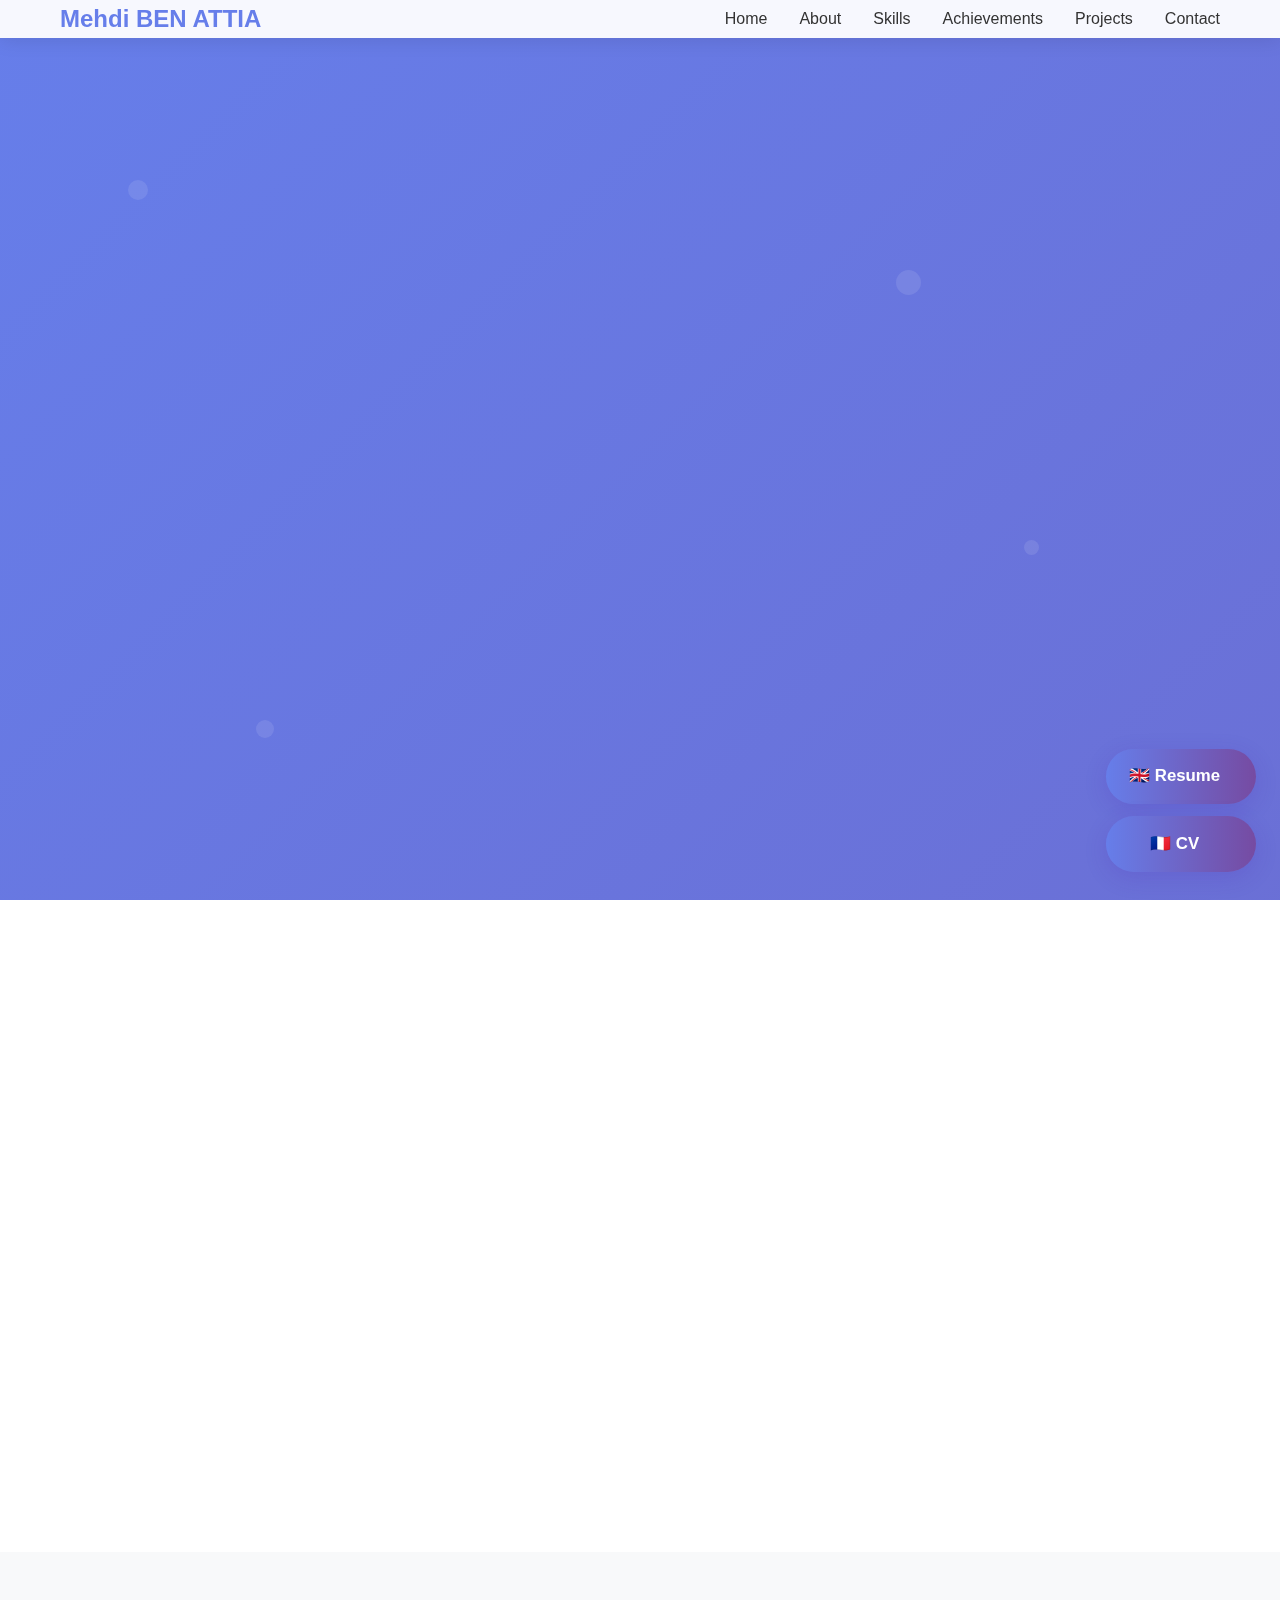
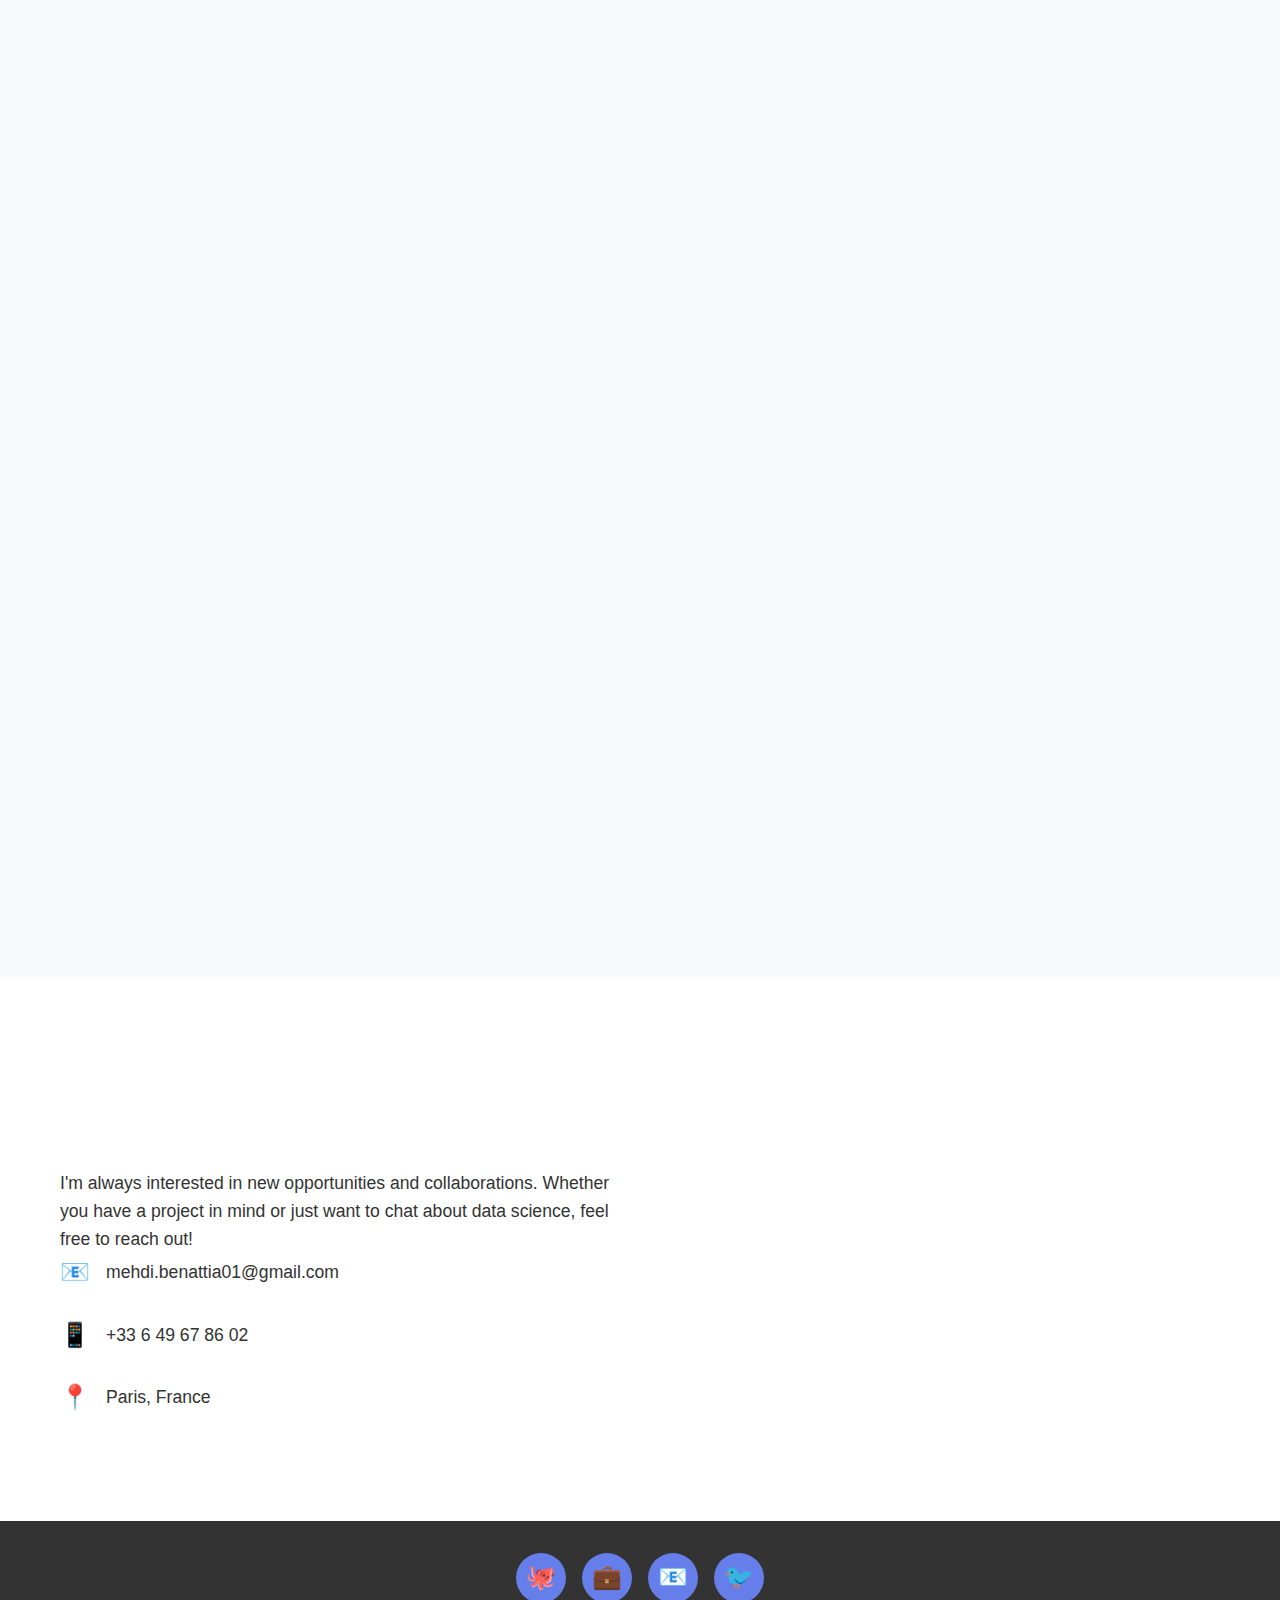
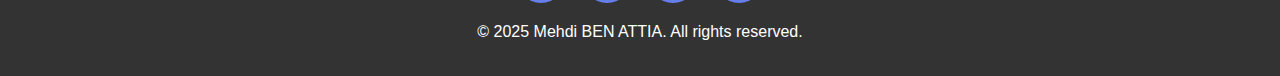
<file: index.html>
<!DOCTYPE html>
<html lang="en">
<head>
    <meta charset="UTF-8">
    <meta name="viewport" content="width=device-width, initial-scale=1.0">
    <title>Mehdi Ben Attia Portfolio</title>
    <link rel="stylesheet" href="public/css/style.css">
</head>
<body>
    <div id="header"></div>
    <section id="home" class="hero">
        <div class="hero-content">
            <h1>Mehdi BEN ATTIA</h1>
            <p class="subtitle">Data Scientist & AI Engineer</p>
            <p class="description">Transforming data into intelligent solutions through machine learning, deep learning, and advanced AI systems</p>
            <a href="#contact" class="cta-button">Get In Touch</a>
        </div>
        <!-- Floating particles -->
        <div class="particle" style="top: 20%; left: 10%; width: 20px; height: 20px; animation-delay: 0s;"></div>
        <div class="particle" style="top: 60%; left: 80%; width: 15px; height: 15px; animation-delay: 2s;"></div>
        <div class="particle" style="top: 30%; left: 70%; width: 25px; height: 25px; animation-delay: 4s;"></div>
        <div class="particle" style="top: 80%; left: 20%; width: 18px; height: 18px; animation-delay: 1s;"></div>
    </section>


    <section id="about" class="section">
        <div class="container">
            <h2 class="section-title fade-in">About Me</h2>
            <div class="about-content fade-in">
                <img src="public/images/mehdi.jpeg" alt="Mehdi BEN ATTIA" class="profile-img">
                <div class="about-text">
                    <p>Hello! I'm Mehdi, a passionate Data Scientist and AI Engineer with experience in transforming complex datasets into intelligent solutions. Currently pursuing my MS in Expert Big Data Engineering at Université de Technologie Troyes, I specialize in machine learning, deep learning, and advanced AI systems.</p>
                    
                    <p>My expertise spans across developing RNN/LSTM models for predictive analytics, building RAG (Retrieval-Augmented Generation) systems, and fine-tuning large language models for various applications. I have hands-on experience with modern AI frameworks and cloud deployment strategies.</p>
                    
                    <p>When I'm not working with data, you can find me participating in hackathons (where I've won multiple first places!), contributing to open-source projects, or exploring the latest developments in AI and machine learning. I'm fluent in Arabic, French, and English, bringing a multicultural perspective to my work.</p>
                </div>
            </div>
        </div>
    </section>

    <!-- <div id="travel-section-placeholder"></div> -->


    <!-- <div class="resume-section section" id="resume">
        <div class="container">
            <h2 class="section-title">My Resume</h2>
            <iframe 
                src="public/files/Mehdi-BEN-ATTIA-Resume.pdf"
                width="100%" 
                height="700px" 
                style="border: none; border-radius: 12px; box-shadow: 0 4px 32px rgba(0,0,0,0.09); background: #fff;">
            </iframe>
            <p style="text-align:center; margin-top: 1rem;">
                <a href="public/files/Mehdi-BEN-ATTIA-Resume.pdf" download class="cta-button">
                    📄 Download my resume (PDF)
                </a>
            </p>
        </div>
    </div> -->
    

    <section id="skills" class="section">
        <div class="container">
            <h2 class="section-title fade-in">Skills & Expertise</h2>
            <div class="skills-grid fade-in">
                <div class="skill-category">
                    <div class="skill-icon">🐍</div>
                    <h3>AI & Data Science</h3>
                    <ul class="skill-list">
                        <li>Python</li>
                        <li>Machine Learning</li>
                        <li>Deep Learning</li>
                        <li>NLP & LLM</li>
                        <li>RAG Systems</li>
                    </ul>
                </div>
                <div class="skill-category">
                    <div class="skill-icon">🤖</div>
                    <h3>ML Frameworks</h3>
                    <ul class="skill-list">
                        <li>TensorFlow</li>
                        <li>PyTorch</li>
                        <li>HuggingFace</li>
                        <li>LangChain</li>
                        <li>LlamaIndex</li>
                    </ul>
                </div>
                <div class="skill-category">
                    <div class="skill-icon">🗄️</div>
                    <h3>Databases</h3>
                    <ul class="skill-list">
                        <li>SQL</li>
                        <li>MongoDB</li>
                        <li>Qdrant</li>
                        <li>ChromaDB</li>
                        <li>ElasticSearch</li>
                    </ul>
                </div>
                <div class="skill-category">
                    <div class="skill-icon">☁️</div>
                    <h3>DevOps & Cloud</h3>
                    <ul class="skill-list">
                        <li>AWS (S3, SageMaker, ECS)</li>
                        <li>Docker</li>
                        <li>GitLab/GitHub</li>
                        <li>Apache Spark</li>
                        <li>Apache Airflow</li>
                    </ul>
                </div>
            </div>
        </div>
    </section>

    <section id="achievements" class="section">
        <div class="container">
            <h2 class="section-title fade-in">Achievements & Hackathons</h2>
            
            <!-- AI4Health Hackathon -->
            <div class="achievement-card fade-in">
                <div class="achievement-header">
                    <h3 class="achievement-title">🏆 1st Place - AI4Health Hackathon</h3>
                    <p class="achievement-date">May 2023</p>
                </div>
                <div class="achievement-content">
                    <div class="slider-container">
                        <div class="slider" id="slider1">
                            <div class="slide">
                                <img src="public/images/hackathons/AI4Health/1.JPG" alt="AI4Health Photo 1">
                            </div>
                            <div class="slide">
                                <img src="public/images/hackathons/AI4Health/2.jpg" alt="AI4Health Photo 2">
                            </div>
                            <div class="slide">
                                <img src="public/images/hackathons/AI4Health/3.jpg" alt="AI4Health Photo 3">
                            </div>
                            <div class="slide">
                                <img src="public/images/hackathons/AI4Health/4.jpg" alt="AI4Health Photo 4">
                            </div>
                        </div>
                        <button class="slider-nav prev" >❮</button>
                        <button class="slider-nav next" >❯</button>
                        <div class="slider-dots">
                            <span class="dot active" ></span>
                            <span class="dot" ></span>
                            <span class="dot"></span>
                            <span class="dot" ></span>
                        </div>
                    </div>
                    
                    <div class="achievement-description">
                        <h4>AI-Powered Medication Side Effect Classifier</h4>
                        <p>Fine-tuned a large language model (GPT-2) to identify and classify the severity of side effects from medication usage. This innovative solution helps healthcare professionals and patients better understand medication risks.</p>
                        <p>Built a user-friendly demo interface using Streamlit, making the AI model accessible to healthcare practitioners for real-time side effect analysis.</p>
                        <div class="achievement-tech">
                            <span class="tech-badge">GPT-2</span>
                            <span class="tech-badge">HuggingFace</span>
                            <span class="tech-badge">Streamlit</span>
                            <span class="tech-badge">NLP</span>
                        </div>
                    </div>
                </div>
            </div>

            <!-- OpenGovData Hackathon -->
            <div class="achievement-card fade-in">
                <div class="achievement-header">
                    <h3 class="achievement-title">🏆 1st Place - OpenGovData Hackathon</h3>
                    <p class="achievement-date">April 2023</p>
                </div>
                <div class="achievement-content">
                    <div class="slider-container">
                        <div class="slider" id="slider2">
                            <div class="slide">
                                <img src="public/images/hackathons/OpenGov/1.JPG" alt="OpenGovData Hackathon 1">
                            </div>
                            <div class="slide">
                                <img src="public/images/hackathons/OpenGov/2.jpg" alt="OpenGovData Hackathon 2">
                            </div>
                        </div>
                        
                        <button class="slider-nav prev" >❮</button>
                        <button class="slider-nav next" >❯</button>
                        <div class="slider-dots">
                            <span class="dot active" ></span>
                            <span class="dot" ></span>
                        </div>
                    </div>
                    <div class="achievement-description">
                        <h4>Smart Mammography Service Access Platform</h4>
                        <p>Developed an intelligent solution to simplify and automate access to mammography services using public health datasets. The platform streamlines the appointment booking process and improves healthcare accessibility.</p>
                        <p>Leveraged government open data to create a comprehensive system that matches patients with available services based on location, availability, and medical requirements.</p>
                        <div class="achievement-tech">
                            <span class="tech-badge">Python</span>
                            <span class="tech-badge">Data Analysis</span>
                            <span class="tech-badge">API Integration</span>
                            <span class="tech-badge">Healthcare</span>
                        </div>
                    </div>
                </div>
            </div>

            <!-- CardioHackathon -->
            <div class="achievement-card fade-in">
                <div class="achievement-header">
                    <h3 class="achievement-title">🏆 1st Place - CardioHackathon</h3>
                    <p class="achievement-date">March 2023</p>
                </div>
                <div class="achievement-content">
                    <div class="slider-container">
                        <div class="slider" id="slider3">
                            <div class="slide">
                                <img src="public/images/hackathons/Cardio/1.JPEG" alt="CardioHackathon Photo 1">
                            </div>
                            <div class="slide">
                                <img src="public/images/hackathons/Cardio/2.JPEG" alt="CardioHackathon Photo 2">
                            </div>
                            <div class="slide">
                                <img src="public/images/hackathons/Cardio/3.JPG" alt="CardioHackathon Photo 3">
                            </div>
                            <div class="slide">
                                <img src="public/images/hackathons/Cardio/4.JPG" alt="CardioHackathon Photo 4">
                            </div>
                        </div>
                        <button class="slider-nav prev" >❮</button>
                        <button class="slider-nav next" >❯</button>
                        <div class="slider-dots">
                            <span class="dot active" ></span>
                            <span class="dot" ></span>
                            <span class="dot" ></span>
                            <span class="dot" ></span>                        </div>
                    </div>
                    <div class="achievement-description">
                        <h4>Heart Failure Decision Support System</h4>
                        <p>Designed a smart decision-support tool to assist physicians in treating patients with heart failure using predictive modeling and medical datasets. The system provides evidence-based treatment recommendations.</p>
                        <p>Integrated multiple data sources and machine learning algorithms to create a comprehensive tool that helps doctors make more informed decisions about patient care.</p>
                        <div class="achievement-tech">
                            <span class="tech-badge">Machine Learning</span>
                            <span class="tech-badge">Predictive Modeling</span>
                            <span class="tech-badge">Medical Data</span>
                            <span class="tech-badge">Decision Support</span>
                        </div>
                    </div>
                </div>
            </div>
        </div>
    </section>
    <section id="projects" class="section">
        <div class="container">
            <h2 class="section-title fade-in">Featured Projects</h2>
            <div class="projects-grid fade-in">
                <div class="project-card">
                    <div class="project-img">🎯</div>
                    <div class="project-content">
                        <h3 class="project-title">Engine Health Monitoring System</h3>
                        <p>Designed and trained RNN/LSTM models for engine health monitoring using sensor data at Safran. Currently developing this system to predict maintenance needs and prevent failures.</p>
                        <div class="project-tech">
                            <span class="tech-tag">Python</span>
                            <span class="tech-tag">PyTorch</span>
                            <span class="tech-tag">LSTM</span>
                            <span class="tech-tag">AWS</span>
                        </div>
                        <div class="project-links">
                            <a href="#" class="project-link">Private Project</a>
                        </div>
                    </div>
                </div>
                <div class="project-card">
                    <div class="project-img">📚</div>
                    <div class="project-content">
                        <h3 class="project-title">RAG Document Search System</h3>
                        <p>Developed a Retrieval-Augmented Generation system to improve internal document search using LiteLLM, LlamaIndex, and Qdrant for enhanced information retrieval.</p>
                        <div class="project-tech">
                            <span class="tech-tag">Python</span>
                            <span class="tech-tag">LlamaIndex</span>
                            <span class="tech-tag">Qdrant</span>
                            <span class="tech-tag">LangChain</span>
                        </div>
                        <div class="project-links">
                            <a href="#" class="project-link">View Details</a>
                        </div>
                    </div>
                </div>
                <div class="project-card">
                    <div class="project-img">🏥</div>
                    <div class="project-content">
                        <h3 class="project-title">Chronic Kidney Disease Prediction</h3>
                        <p>Built a complete machine learning pipeline for chronic kidney disease prediction, including data preprocessing, model training, evaluation, and Flask deployment.</p>
                        <div class="project-tech">
                            <span class="tech-tag">Python</span>
                            <span class="tech-tag">Machine Learning</span>
                            <span class="tech-tag">Flask</span>
                            <span class="tech-tag">Healthcare</span>
                        </div>
                        <div class="project-links">
                            <a href="https://github.com/mehdi-benattia" class="project-link">View Code</a>
                        </div>
                    </div>
                </div>
                <div class="project-card">
                    <div class="project-img">🎓</div>
                    <div class="project-content">
                        <h3 class="project-title">Skill-Based Curriculum Platform</h3>
                        <p>Created an intelligent platform using web scraping, NLP, and recommendation systems to match learning paths with required skills using SkillNER and data visualization.</p>
                        <div class="project-tech">
                            <span class="tech-tag">Python</span>
                            <span class="tech-tag">NLP</span>
                            <span class="tech-tag">SkillNER</span>
                            <span class="tech-tag">Power BI</span>
                        </div>
                        <div class="project-links">
                            <a href="https://github.com/mehdi-benattia" class="project-link">View Code</a>
                        </div>
                    </div>
                </div>
            </div>
        </div>
    </section>

    <section id="contact" class="section">
        <div class="container">
            <h2 class="section-title fade-in">Get In Touch</h2>
            <div class="contact-content">
                <div class="contact-info">
                    <p>I'm always interested in new opportunities and collaborations. Whether you have a project in mind or just want to chat about data science, feel free to reach out!</p>
                    
                    <div class="contact-item">
                        <span class="contact-icon">📧</span>
                        <span>mehdi.benattia01@gmail.com</span>
                    </div>
                    <div class="contact-item">
                        <span class="contact-icon">📱</span>
                        <span>+33 6 49 67 86 02</span>
                    </div>
                    <div class="contact-item">
                        <span class="contact-icon">📍</span>
                        <span>Paris, France</span>
                    </div>
                </div>
                
                <!-- <form class="contact-form" onsubmit="handleSubmit(event)">
                    <div class="form-group">
                        <label for="name">Name</label>
                        <input type="text" id="name" name="name" required>
                    </div>
                    <div class="form-group">
                        <label for="email">Email</label>
                        <input type="email" id="email" name="email" required>
                    </div>
                    <div class="form-group">
                        <label for="message">Message</label>
                        <textarea id="message" name="message" rows="5" required></textarea>
                    </div>
                    <button type="submit" class="submit-btn">Send Message</button>
                </form> -->
            </div>
        </div>
    </section>

    <div id="footer"></div>


    <div class="resume-float-btns">
        <a href="public/files/Mehdi-BEN-ATTIA-Resume.pdf" 
           class="resume-float-btn"
           target="_blank"
           title="View my resume in English">
            🇬🇧 Resume
        </a>
        <a href="public/files/Mehdi-BEN-ATTIA-CV.pdf" 
           class="resume-float-btn"
           target="_blank"
           title="Voir mon CV en français">
            🇫🇷 CV
        </a>
    </div>
    
    <script src="public/js/main.js"></script>
    <script src="public/js/travel.js"></script>



</body>
</html>
</file>
<file: public/css/style.css>
* {
    margin: 0;
    padding: 0;
    box-sizing: border-box;
}
body {
    font-family: 'Segoe UI', Tahoma, Geneva, Verdana, sans-serif;
    line-height: 1.6;
    color: #333;
    background: linear-gradient(135deg, #667eea 0%, #764ba2 100%);
    min-height: 100vh;
}

.container {
    max-width: 1200px;
    margin: 0 auto;
    padding: 0 20px;
}

/* Header */
header {
    background: rgba(255, 255, 255, 0.95);
    backdrop-filter: blur(10px);
    position: fixed;
    width: 100%;
    top: 0;
    z-index: 1000;
    box-shadow: 0 2px 20px rgba(0, 0, 0, 0.1);
}

nav {
    display: flex;
    justify-content: space-between;
    align-items: center;
    padding: 1rem 0;
}

.logo {
    font-size: 1.5rem;
    font-weight: bold;
    color: #667eea;
}

.nav-links {
    display: flex;
    list-style: none;
    gap: 2rem;
}

.nav-links a {
    text-decoration: none;
    color: #333;
    font-weight: 500;
    transition: color 0.3s ease;
}

.nav-links a:hover {
    color: #667eea;
}

/* Hero Section */
.hero {
    min-height: 100vh;
    display: flex;
    align-items: center;
    justify-content: center;
    text-align: center;
    color: white;
    position: relative;
    overflow: hidden;
}

.hero-content {
    z-index: 2;
    max-width: 800px;
}

.hero h1 {
    font-size: 3.5rem;
    margin-bottom: 1rem;
    opacity: 0;
    animation: fadeInUp 1s ease forwards;
}

.hero .subtitle {
    font-size: 1.5rem;
    margin-bottom: 2rem;
    opacity: 0;
    animation: fadeInUp 1s ease 0.3s forwards;
}

.hero .description {
    font-size: 1.1rem;
    margin-bottom: 2rem;
    opacity: 0;
    animation: fadeInUp 1s ease 0.6s forwards;
}

.cta-button {
    display: inline-block;
    padding: 12px 30px;
    background: white;
    color: #667eea;
    text-decoration: none;
    border-radius: 50px;
    font-weight: bold;
    transition: transform 0.3s ease, box-shadow 0.3s ease;
    opacity: 0;
    animation: fadeInUp 1s ease 0.9s forwards;
}

.cta-button:hover {
    transform: translateY(-3px);
    box-shadow: 0 10px 25px rgba(0, 0, 0, 0.2);
}

/* Floating particles */
.particle {
    position: absolute;
    background: rgba(255, 255, 255, 0.1);
    border-radius: 50%;
    pointer-events: none;
    animation: float 6s ease-in-out infinite;
}

/* Sections */
.section {
    padding: 80px 0;
    background: white;
}

.section:nth-child(even) {
    background: #f8f9fa;
}

.section-title {
    text-align: center;
    font-size: 2.5rem;
    margin-bottom: 3rem;
    color: #333;
    position: relative;
}

.section-title::after {
    content: '';
    width: 50px;
    height: 3px;
    background: #667eea;
    position: absolute;
    bottom: -10px;
    left: 50%;
    transform: translateX(-50%);
}

/* About Section */
.about-content {
    display: grid;
    grid-template-columns: 1fr 2fr;
    gap: 3rem;
    align-items: center;
}

.profile-img {
    width: 300px;
    height: 300px;
    border-radius: 50%;
    object-fit: cover;
    box-shadow: 0 15px 35px rgba(0, 0, 0, 0.1);
    margin: 0 auto;
    display: block;
}

.about-text {
    font-size: 1.1rem;
    line-height: 1.8;
}

/* Skills Section */
.skills-grid {
    display: grid;
    grid-template-columns: repeat(auto-fit, minmax(250px, 1fr));
    gap: 2rem;
}

.skill-category {
    background: white;
    padding: 2rem;
    border-radius: 15px;
    box-shadow: 0 10px 30px rgba(0, 0, 0, 0.1);
    transition: transform 0.3s ease, box-shadow 0.3s ease;
}

.skill-category:hover {
    transform: translateY(-5px);
    box-shadow: 0 20px 40px rgba(0, 0, 0, 0.15);
}

.skill-icon {
    font-size: 3rem;
    color: #667eea;
    margin-bottom: 1rem;
}

.skill-list {
    list-style: none;
}

.skill-list li {
    padding: 0.5rem 0;
    border-bottom: 1px solid #eee;
}

.skill-list li:last-child {
    border-bottom: none;
}

/* Projects Section */
.projects-grid {
    display: grid;
    grid-template-columns: repeat(auto-fit, minmax(350px, 1fr));
    gap: 2rem;
}

.project-card {
    background: white;
    border-radius: 15px;
    overflow: hidden;
    box-shadow: 0 10px 30px rgba(0, 0, 0, 0.1);
    transition: transform 0.3s ease, box-shadow 0.3s ease;
}

.project-card:hover {
    transform: translateY(-10px);
    box-shadow: 0 25px 50px rgba(0, 0, 0, 0.15);
}

.project-img {
    width: 100%;
    height: 200px;
    background: linear-gradient(45deg, #667eea, #764ba2);
    display: flex;
    align-items: center;
    justify-content: center;
    color: white;
    font-size: 3rem;
}

.project-content {
    padding: 1.5rem;
}

.project-title {
    font-size: 1.3rem;
    margin-bottom: 1rem;
    color: #333;
}

.project-tech {
    display: flex;
    flex-wrap: wrap;
    gap: 0.5rem;
    margin-top: 1rem;
}

.tech-tag {
    background: #667eea;
    color: white;
    padding: 0.3rem 0.8rem;
    border-radius: 20px;
    font-size: 0.8rem;
}

.project-links {
    margin-top: 1rem;
    display: flex;
    gap: 1rem;
}

.project-link {
    color: #667eea;
    text-decoration: none;
    font-weight: bold;
    transition: color 0.3s ease;
}

.project-link:hover {
    color: #764ba2;
}

/* Achievement Sliders */
.achievement-card {
    background: white;
    border-radius: 15px;
    overflow: hidden;
    box-shadow: 0 10px 30px rgba(0, 0, 0, 0.1);
    margin-bottom: 3rem;
    transition: transform 0.3s ease, box-shadow 0.3s ease;
}

.achievement-card:hover {
    transform: translateY(-5px);
    box-shadow: 0 20px 40px rgba(0, 0, 0, 0.15);
}

.achievement-header {
    background: linear-gradient(135deg, #667eea 0%, #764ba2 100%);
    color: white;
    padding: 2rem;
    text-align: center;
}

.achievement-title {
    font-size: 1.5rem;
    margin-bottom: 0.5rem;
}

.achievement-date {
    font-size: 1rem;
    opacity: 0.9;
}

.achievement-content {
    display: grid;
    grid-template-columns: 1fr 1fr;
    gap: 0;
}

.slider-container {
    position: relative;
    height: 300px;
    overflow: hidden;
}

.slider {
    display: flex;
    transition: transform 0.5s ease;
    height: 100%;
}

.slide {
    min-width: 100%;
    height: 100%;
    position: relative;
}

.slide img {
    width: 100%;
    height: 100%;
    object-fit: cover;
}

.slide-placeholder {
    width: 100%;
    height: 100%;
    background: linear-gradient(45deg, #667eea, #764ba2);
    display: flex;
    align-items: center;
    justify-content: center;
    color: white;
    font-size: 3rem;
}

.slider-nav {
    position: absolute;
    top: 50%;
    transform: translateY(-50%);
    background: rgba(0, 0, 0, 0.5);
    color: white;
    border: none;
    width: 40px;
    height: 40px;
    border-radius: 50%;
    cursor: pointer;
    display: flex;
    align-items: center;
    justify-content: center;
    transition: background 0.3s ease;
}

.slider-nav:hover {
    background: rgba(0, 0, 0, 0.7);
}

.slider-nav.prev {
    left: 10px;
}

.slider-nav.next {
    right: 10px;
}

.slider-dots {
    position: absolute;
    bottom: 15px;
    left: 50%;
    transform: translateX(-50%);
    display: flex;
    gap: 8px;
}

.dot {
    width: 10px;
    height: 10px;
    border-radius: 50%;
    background: rgba(255, 255, 255, 0.5);
    cursor: pointer;
    transition: background 0.3s ease;
}

.dot.active {
    background: white;
}

.achievement-description {
    padding: 2rem;
    display: flex;
    flex-direction: column;
    justify-content: center;
}

.achievement-description h4 {
    font-size: 1.2rem;
    margin-bottom: 1rem;
    color: #333;
}

.achievement-description p {
    line-height: 1.6;
    margin-bottom: 1rem;
}

.achievement-tech {
    display: flex;
    flex-wrap: wrap;
    gap: 0.5rem;
    margin-top: 1rem;
}

.tech-badge {
    background: #667eea;
    color: white;
    padding: 0.3rem 0.8rem;
    border-radius: 15px;
    font-size: 0.8rem;
}
.contact-content {
    display: grid;
    grid-template-columns: 1fr 1fr;
    gap: 3rem;
    align-items: start;
}

.contact-info {
    font-size: 1.1rem;
}

.contact-item {
    display: flex;
    align-items: center;
    margin-bottom: 1.5rem;
}

.contact-icon {
    font-size: 1.5rem;
    color: #667eea;
    margin-right: 1rem;
    width: 30px;
}

.contact-form {
    background: white;
    padding: 2rem;
    border-radius: 15px;
    box-shadow: 0 10px 30px rgba(0, 0, 0, 0.1);
}

.form-group {
    margin-bottom: 1.5rem;
}

.form-group label {
    display: block;
    margin-bottom: 0.5rem;
    font-weight: bold;
    color: #333;
}

.form-group input,
.form-group textarea {
    width: 100%;
    padding: 1rem;
    border: 2px solid #eee;
    border-radius: 10px;
    font-size: 1rem;
    transition: border-color 0.3s ease;
}

.form-group input:focus,
.form-group textarea:focus {
    outline: none;
    border-color: #667eea;
}

.submit-btn {
    background: #667eea;
    color: white;
    padding: 1rem 2rem;
    border: none;
    border-radius: 50px;
    font-size: 1rem;
    font-weight: bold;
    cursor: pointer;
    transition: background 0.3s ease, transform 0.3s ease;
}

.submit-btn:hover {
    background: #764ba2;
    transform: translateY(-2px);
}

/* Footer */
footer {
    background: #333;
    color: white;
    text-align: center;
    padding: 2rem 0;
}

.social-links {
    display: flex;
    justify-content: center;
    gap: 1rem;
    margin-bottom: 1rem;
}

.social-link {
    display: inline-block;
    width: 50px;
    height: 50px;
    background: #667eea;
    color: white;
    text-decoration: none;
    border-radius: 50%;
    display: flex;
    align-items: center;
    justify-content: center;
    font-size: 1.5rem;
    transition: background 0.3s ease, transform 0.3s ease;
}

.social-link:hover {
    background: #764ba2;
    transform: translateY(-3px);
}

/* Animations */
@keyframes fadeInUp {
    from {
        opacity: 0;
        transform: translateY(30px);
    }
    to {
        opacity: 1;
        transform: translateY(0);
    }
}

@keyframes float {
    0%, 100% { transform: translateY(0px); }
    50% { transform: translateY(-20px); }
}

/* Responsive */
@media (max-width: 768px) {
    .nav-links {
        display: none;
    }

    .hero h1 {
        font-size: 2.5rem;
    }

    .hero .subtitle {
        font-size: 1.2rem;
    }

    .about-content,
    .contact-content {
        grid-template-columns: 1fr;
        gap: 2rem;
    }

    .achievement-content {
        grid-template-columns: 1fr;
    }

    .slider-container {
        height: 250px;
    }

    .profile-img {
        width: 250px;
        height: 250px;
    }

    .section-title {
        font-size: 2rem;
    }
}

/* Mobile styles for achievements */
/* For mobile: stacked (column) */
@media (max-width: 768px) {
    .achievement-content {
        display: flex !important;
        flex-direction: column !important;
        align-items: center;
        gap: 1.2rem;
        width: 100%;
    }
    .slider-container {
        min-height: 140px;
        width: 100vw;
        max-width: 100vw;
    }
    .achievement-description {
        padding: 0.5rem 1rem 1.5rem 1rem;
        text-align: center;
        width: 100%;
        font-size: 1rem;
    }
    .slider-dots {
        position: static;
        margin-top: 0.5rem;
        justify-content: center;
        transform: none;
    }
    .slide img {
        height: 140px;
        object-fit: cover;
        border-radius: 10px;
    }
}
/* Resume Section */
@media (max-width: 600px) {
    .resume-section iframe {
      height: 400px;
    }
  }


/* Scroll animations */
.fade-in {
    opacity: 0;
    transform: translateY(30px);
    transition: opacity 0.6s ease, transform 0.6s ease;
}

.fade-in.visible {
    opacity: 1;
    transform: translateY(0);
}

.slider-container {
    position: relative;
    min-height: 400px; 
    width: 100%;
    background: #eee;
    margin-bottom: 2rem;
    max-width: 100%;
}
.slider {
    position: relative;
    min-height: 100px; /* match above */
}
.slide {
    position: absolute;
    width: 100%;
    height: 100%;
    opacity: 0;
    transition: opacity 0.5s;
    z-index: 1;
    pointer-events: none;
}
.slide.active {
    opacity: 1;
    z-index: 2;
    pointer-events: auto;
}
.slide img {
    width: 100%;
    height: 100%;
    object-fit: cover;
    display: block;
    border-radius: 10px;
  /* Optionnel: coins arrondis */

}
.slider-nav {
    position: absolute;
    top: 50%;
    transform: translateY(-50%);
    background: rgba(0,0,0,0.5);
    color: white;
    border: none;
    width: 40px;
    height: 40px;
    border-radius: 50%;
    cursor: pointer;
    z-index: 10;
    font-size: 1.5rem;
}
.slider-nav.prev {
    left: 10px;
}
.slider-nav.next {
    right: 10px;
}
.slider-dots {
    position: absolute;
    bottom: 15px;
    left: 50%;
    transform: translateX(-50%);
    display: flex;
    gap: 8px;
    z-index: 10;
}
.dot {
    width: 12px;
    height: 12px;
    border-radius: 50%;
    background: rgba(255, 255, 255, 0.5);
    cursor: pointer;
    transition: background 0.3s;
}
.dot.active {
    background: white;
}

@media (max-width: 600px) {
    .slider, .slider-container { min-height: 180px; }
}

/* float resume button */
.resume-float-btns {
    position: fixed;
    right: 24px;
    bottom: 28px;
    z-index: 9999;
    display: flex;
    flex-direction: column;
    align-items: flex-end;
    gap: 12px;
}

.resume-float-btn {
    background: linear-gradient(90deg, #667eea, #764ba2);
    color: #fff;
    font-weight: bold;
    font-size: 1.05rem;
    border: none;
    border-radius: 30px;
    padding: 0.9rem 2rem 0.9rem 1.2rem;
    box-shadow: 0 6px 22px rgba(80,40,180,0.19);
    display: flex;
    align-items: center;
    gap: 0.7rem;
    cursor: pointer;
    text-decoration: none;
    transition: background 0.2s, box-shadow 0.2s, transform 0.2s;
    width: 150px;    /* or your preferred width */
    justify-content: center;
    text-align: center;
}

.resume-float-btn:hover,
.resume-float-btn:focus {
    background: linear-gradient(90deg, #764ba2, #667eea);
    box-shadow: 0 10px 28px rgba(80,40,180,0.25);
    transform: translateY(-3px) scale(1.04);
}

/* Responsive styles for resume buttons */
@media (max-width: 600px) {
    .resume-float-btns {
        right: 10px;
        bottom: 12px;
        gap: 7px;
    }
    .resume-float-btn {
        font-size: 0.93rem;
        padding: 0.7rem 1.2rem 0.7rem 0.8rem;
    }
}

/* Gallery Section */

.masonry-gallery {
    column-count: 3;
    column-gap: 1em;
    margin: 2em 0;
  }
  .gallery-item {
    break-inside: avoid;
    margin-bottom: 1em;
    border-radius: 12px;
    overflow: hidden;
    box-shadow: 0 3px 18px #667eea16;
    cursor: pointer;
    transition: transform 0.13s;
  }
  .gallery-item img {
    width: 100%;
    display: block;
    transition: filter 0.2s;
    border-radius: 12px;
  }
  .gallery-item:hover img {
    filter: brightness(0.95) blur(1px) grayscale(0.1);
    transform: scale(1.035);
  }
  .gallery-filters {
    text-align: center;
    margin-bottom: 1em;
  }
  .gallery-filters button {
    background: #667eea;
    color: #fff;
    border: none;
    border-radius: 20px;
    padding: 7px 18px;
    margin: 0 3px;
    cursor: pointer;
    font-weight: bold;
    transition: background 0.18s;
  }
  .gallery-filters button.active, .gallery-filters button:hover {
    background: #764ba2;
  }
  
  @media (max-width: 900px) { .masonry-gallery { column-count: 2; } }
  @media (max-width: 600px) { .masonry-gallery { column-count: 1; } }
  
  /* Lightbox Modal */
  .gallery-lightbox {
    display: none;
    position: fixed;
    z-index: 10009;
    left: 0; top: 0; width: 100vw; height: 100vh;
    background: rgba(40,40,70,0.93);
    justify-content: center; align-items: center;
    flex-direction: column;
  }
  .gallery-lightbox.show { display: flex; }
  .lightbox-img {
    max-width: 92vw; max-height: 70vh; border-radius: 12px; box-shadow: 0 4px 28px #667eea42;
  }
  .close-lightbox {
    color: #fff; font-size: 2.2rem; position: absolute; top: 30px; right: 60px; cursor: pointer;
    z-index: 10010;
  }
  .lightbox-caption {
    margin-top: 1.1rem; color: #f7f7f7; font-size: 1.15rem; text-align: center; background: #222a; border-radius: 7px; padding: 5px 20px;
  }
  @media (max-width: 700px) {
    .close-lightbox { top: 14px; right: 18px; }
    .lightbox-caption { font-size: 1rem; padding: 6px 8px; }
  }
</file>
